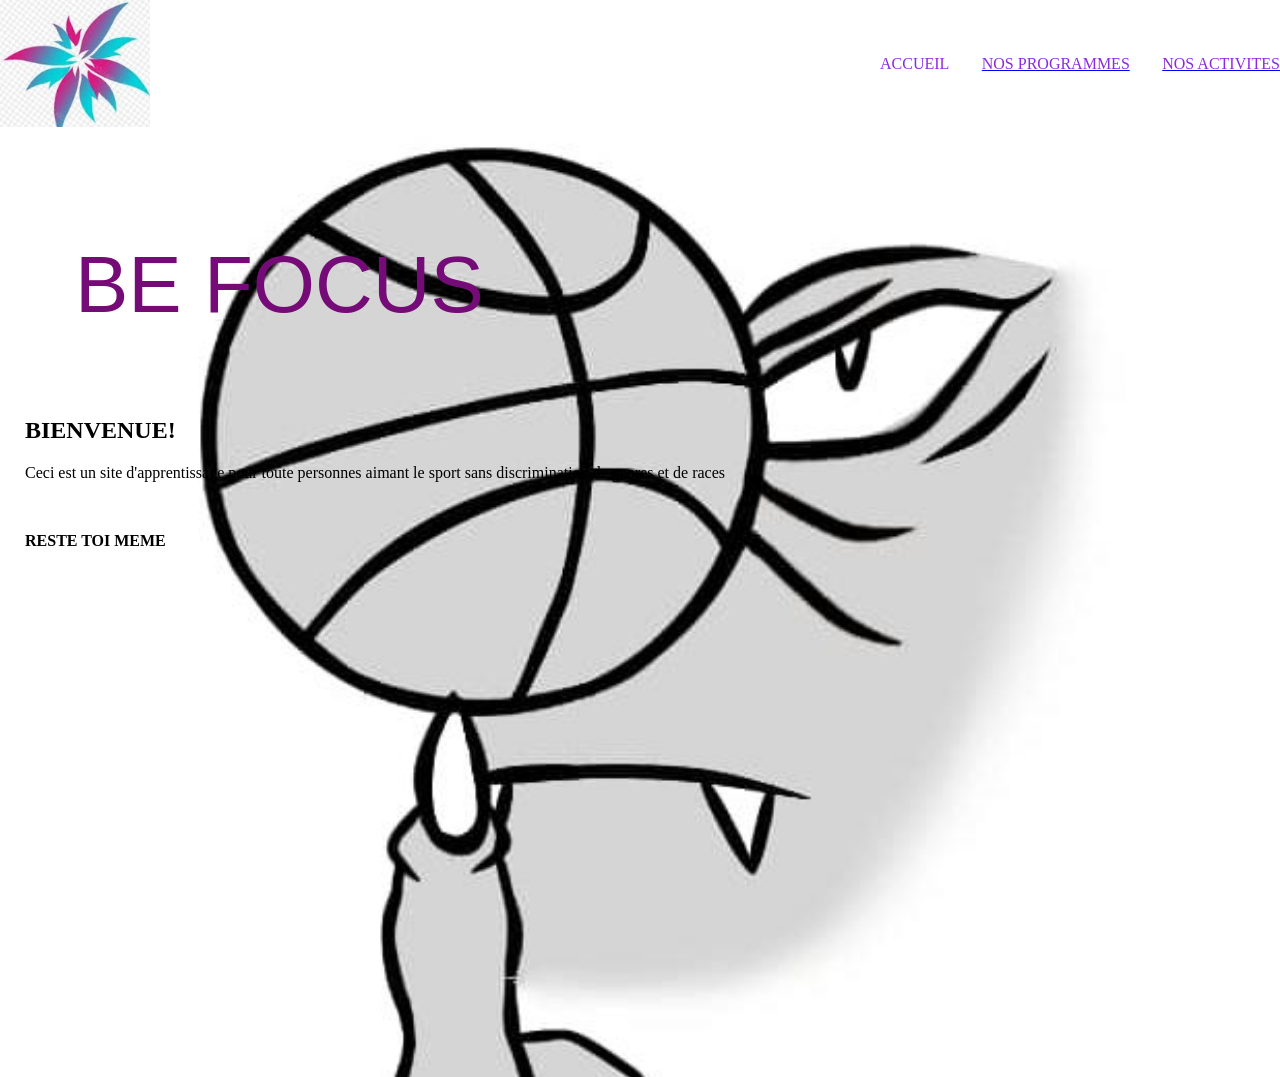
<file: index.html>
<!DOCTYPE html>
<html lang="en">
<head>
    <meta charset="UTF-8">
    <meta name="viewport" content="width=device-width, initial-scale=1.0">
    <title>ANOTHER DAY,ANOTHER OPPORTUNITY</title>
    <link rel="stylesheet" href="style.css">
</head>
<body>
    
    <header class="header">
        <img src="logo.jpg"alt="logo du site">
        <nav class="nav">
           <li>ACCUEIL</li></a> 
           <a href="index2.html"><li>NOS PROGRAMMES</li></a> 
           <a href="index3.html"> <li>NOS ACTIVITES</li></a>
        </nav>
    </header>
    <section class="top-page">
        
    <div class="landing-page">
        <H1 class="big-title">BE FOCUS</H1>
        <h2>BIENVENUE!</h2>
        <p>Ceci est un site d'apprentissage pour toute personnes aimant le sport sans discrimination de genres et de races</p>
         <br> 
         <p><strong>RESTE TOI MEME</strong></p>

        
    </div>
        
    </section>
</body>
</html>
</file>
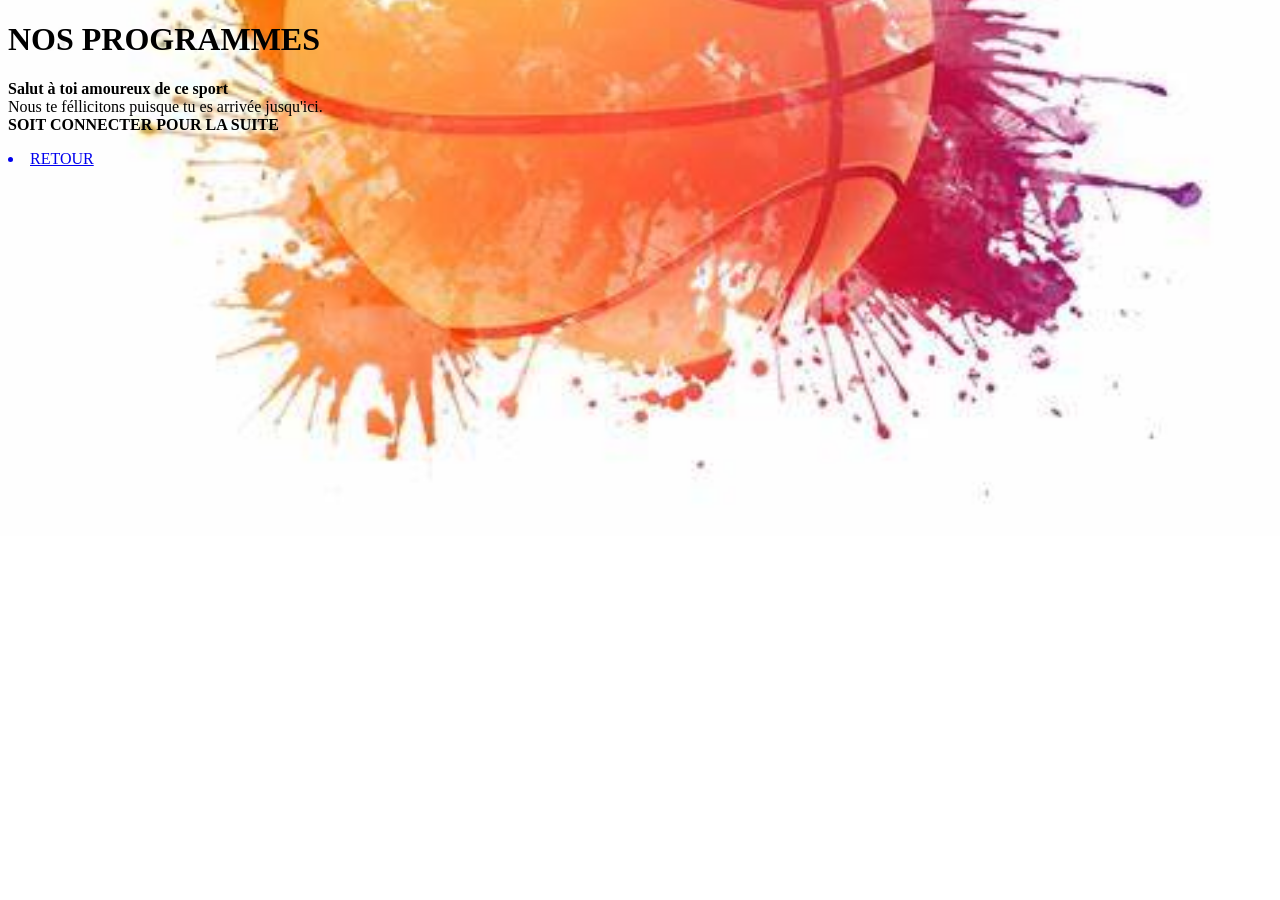
<file: index2.html>
<!DOCTYPE html>
<html lang="en">
<head>
    <meta charset="UTF-8">
    <meta name="viewport" content="width=device-width, initial-scale=1.0">
    <title>NOS PROGRAMMES</title>
    <link rel="stylesheet" href="style2.css">
</head>
<body>
    <h1>NOS PROGRAMMES</h1>
    <p><strong>Salut à toi amoureux de ce sport </strong>
        <br>Nous te féllicitons puisque tu es arrivée jusqu'ici.
        <br><strong> SOIT CONNECTER POUR LA SUITE</strong>
    

    </p>
    <a href="index.html"><li>RETOUR</li></a> 
</body>
</html>
</file>
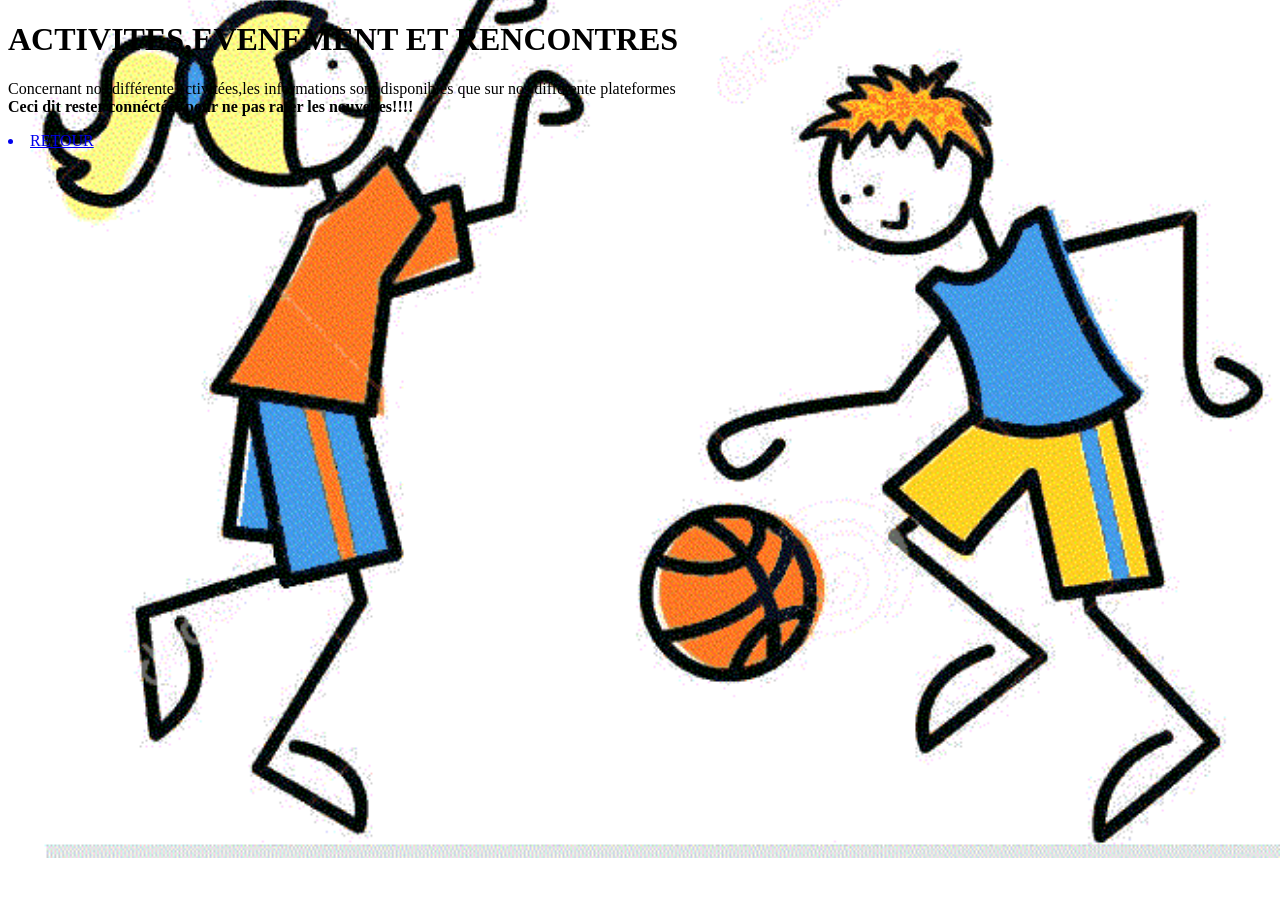
<file: index3.html>
<!DOCTYPE html>
<html lang="en">
<head>
    <meta charset="UTF-8">
    <meta name="viewport" content="width=device-width, initial-scale=1.0">
    <title>NOS ACTIVITES</title>
    <link rel="stylesheet" href="style3.css">
</head>
<body>
    <h1>ACTIVITES,EVENEMENT ET RENCONTRES</h1>
    <P>Concernant nos différente activitées,les informations sont disponibles que sur nos différente plateformes
        <br><strong>Ceci dit rester connéctées pour ne pas rater les nouvelles!!!!
        </strong>
    </P>
    <a href="index.html"><li>RETOUR</li></a>
</body>
</html>
</file>
<file: style.css>
body{
    margin:0 auto;
    padding: 0;
}
/* tete de page */
header.header{
    display: flex;
    align-items: center;
    background-color: white;
    justify-content: space-between;

}
header.header img {
    width:  150px;
    margin-top: 0px;
}
section.top-page{
    background: url("logo freak.jpg");
    background-size: cover;
    height: 100vh;
    padding: 25px;
}
/* page de bienvenue(landing page) */
.big-title{
    color: rgb(117, 11, 118);
    font-family: Arial, Helvetica, sans-serif;
    font-weight: 100;
    font-size: 80px;
    padding:20px 50px; 
}
/* menu de navigation */
nav.nav {
    display: flex;
    justify-content: space-between;
    list-style: none;
    background-color: white;
    width: 400px;
    margin-left: 30px;
}
nav.nav li{
    color: blueviolet;
}
</file>
<file: style2.css>
body{
    background-image: url('./PRG.jpg.jpg');
    background-size: cover;
    background-repeat: no-repeat;
    background-position: center;
}
</file>
<file: style3.css>
body{
    background-image: url('./winner.png');
    background-size: cover;
    background-repeat: no-repeat;
    background-position: center;
}
</file>
